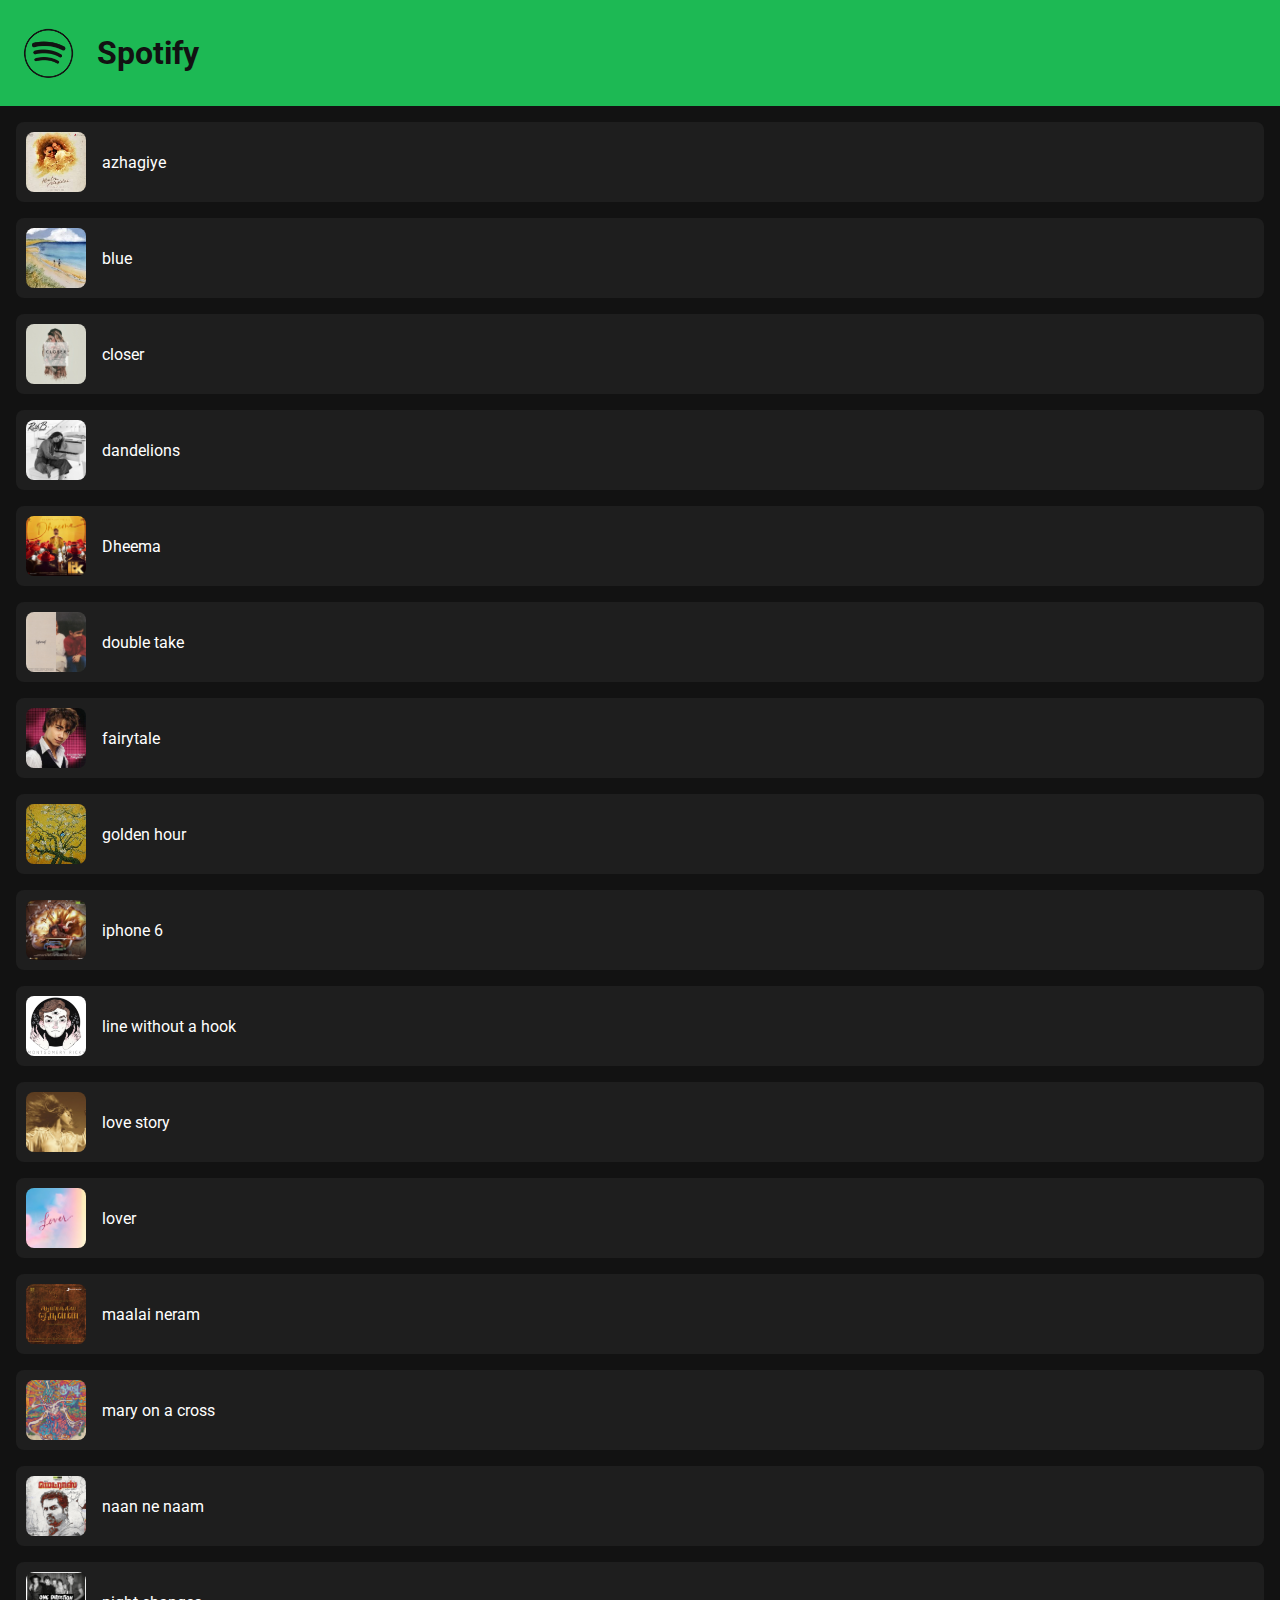
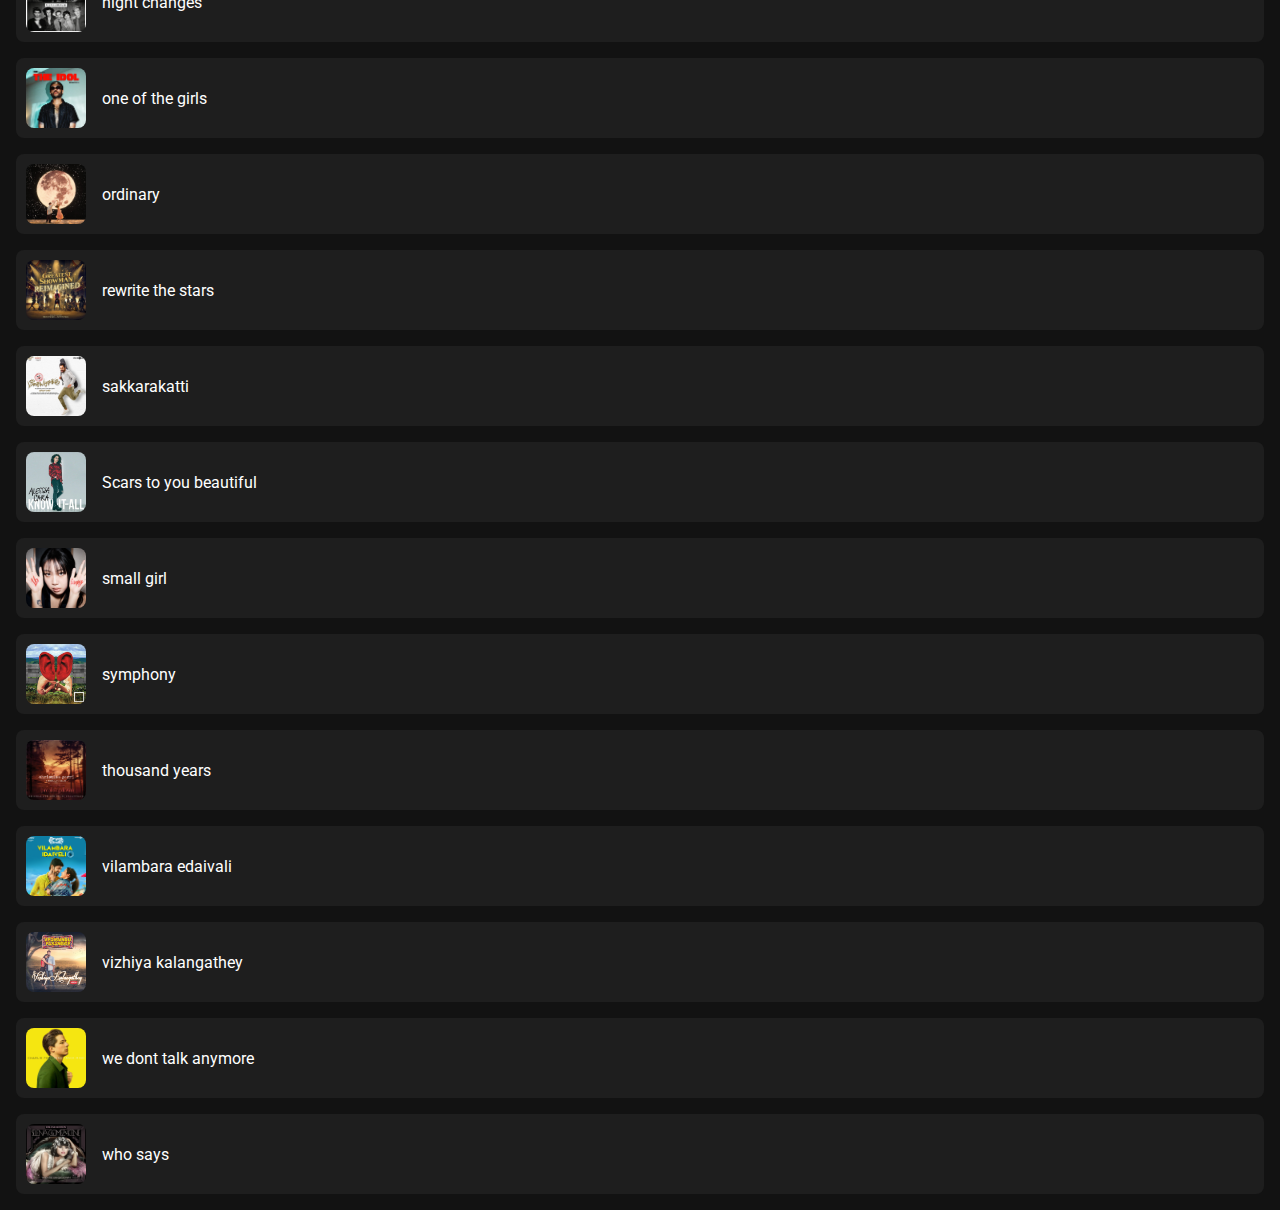
<file: index.html>
<!DOCTYPE html>
<html lang="en">
<head>
  <meta charset="UTF-8">
  <meta name="viewport" content="width=device-width, initial-scale=1.0">
  <title>Spotify Clone</title>
  <link rel="stylesheet" href="style.css">
  <link rel="icon" href="https://open.scdn.co/cdn/images/favicon32.8e66b099.png">
  <link href="https://fonts.googleapis.com/css2?family=Roboto:wght@400;700&display=swap" rel="stylesheet">
</head>
<body>
  <header class="spotify-header">
    <img src="images/spotify_icon.png" alt="Spotify" class="spotify-logo">
    <h1>Spotify </h1>
  </header>

  <div class="home-container">
    <div id="songList" class="song-list"></div>
  </div>

  <script src="main.js"></script>
</body>
</html>
</file>
<file: style.css>
body {
  margin: 0;
  font-family: 'Roboto', sans-serif;
  background-color: #121212;
  color: white;
}
.spotify-header {
  background-color: #1db954;
  color: #121212;
  display: flex;
  align-items: center;
  padding: 0.8em 1em;
  gap: 1em;
}
.spotify-logo {
  height: 65px;
}
.home-container {
  padding: 1em;
}
.song-list {
  display: flex;
  flex-direction: column;
  gap: 1em;
}
.song-item {
  display: flex;
  align-items: center;
  gap: 1em;
  background: #1e1e1e;
  padding: 10px;
  border-radius: 8px;
  cursor: pointer;
  transition: background 0.3s ease;
}
.song-item:hover {
  background: #2a2a2a;
}
.song-item img {
  width: 60px;
  height: 60px;
  border-radius: 8px;
  object-fit: cover;
}
.mini-player {
  position: fixed;
  bottom: 0;
  left: 0;
  right: 0;
  background: #282828;
  display: flex;
  align-items: center;
  justify-content: space-between;
  padding: 0.5em;
  border-top: 1px solid #333;
}
.mini-player img {
  width: 40px;
  height: 40px;
  border-radius: 5px;
}
.mini-info {
  flex-grow: 1;
  padding: 0 1em;
}
</file>
